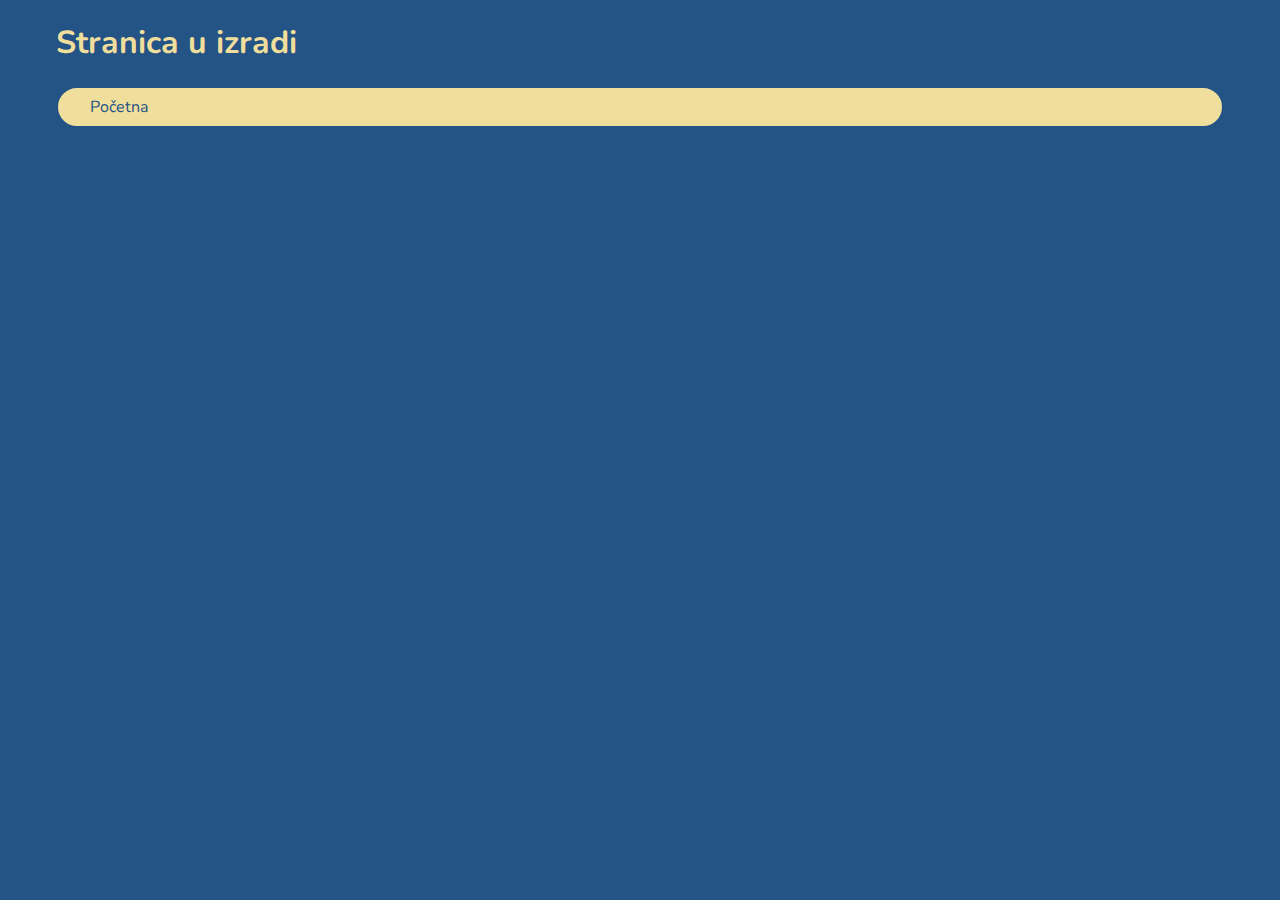
<file: soon.html>
<!DOCTYPE html>
<html lang="en">
<head>
    <meta charset="UTF-8">
    <meta http-equiv="X-UA-Compatible" content="IE=edge">
    <meta name="viewport" content="width=device-width, initial-scale=1.0">
    <meta name="theme-color" content="#c5ebe4">
    <link rel="stylesheet" href="https://cdnjs.cloudflare.com/ajax/libs/bootstrap/5.2.3/css/bootstrap.min.css" integrity="sha512-SbiR/eusphKoMVVXysTKG/7VseWii+Y3FdHrt0EpKgpToZeemhqHeZeLWLhJutz/2ut2Vw1uQEj2MbRF+TVBUA==" crossorigin="anonymous" referrerpolicy="no-referrer" />
    <link rel="stylesheet" href="./css/style.css">
    <title>Coming soon</title>
</head>
<body> 
    <div class="container-fluid blue-bcnd">
        <div class="row justify-content-center align-items-center text-center u-izradi">
            <div class="col-6">
                <h1>Stranica u izradi</h1>
                <a class="btns d-inline-block" href="./index.html">Početna</a>
            </div>
        </div>
    </div>
</body>
</html>
</file>
<file: css/style.css>
@import url('https://fonts.googleapis.com/css2?family=Caveat&&family=Nunito:wght@400;700&family=Roboto+Mono:wght@400;700&display=swap');

:root{
    --dark-blue: #245485;
    --orange: #f0de9c;
    --sky-blue: #c5ebe4;
    --lazar-green: #84bf43;
}

/* u izradi - to be removed */
.u-izradi{
    min-height: 100vh;
}

/* general styles, resets */
*{
    box-sizing: border-box;
}
*:focus{
    outline: none!important;
}
body{
    margin: 0;
    background-color: var(--sky-blue);
    color: var(--dark-blue);
    font-family: 'Nunito', sans-serif;
    overflow-x: hidden!important;
}
img{
    max-width: 100%;
    height: auto;
}
img, i{
    user-select: none;
}
h2{
    font-family: 'Caveat', cursive;
}
ul{
    list-style: none;
    padding: 0;
}
a, button, input, select{
    font-family: inherit;
    color: inherit;
    text-decoration: none;
}
a:hover{
    color: inherit;
}
select{
    border: 0;
    background-color: transparent;
    cursor: pointer;
}
/* general classes */
.container-fluid{
    overflow-x: hidden!important;
}
.row{
    max-width: 1200px;
    margin: auto;
    padding: 0 1rem;
    overflow-x: hidden!important;
}
.col,.col-lg-4{
    padding: 0;
}
.blue-bcnd{
    background-color: var(--dark-blue);
    color: var(--orange);
}
.btn{
    color: inherit;
}
.btns{
    display: block;
    background-color: var(--orange);
    color: var(--dark-blue);
    border: 2px solid;
    border-radius: 100vw;
    padding: 0.5rem 2rem;
    margin: 0.25rem auto;
}
.btns:hover{
    background-color: var(--dark-blue);
    color: var(--orange);
}
.btns-blue{
    background-color: var(--dark-blue);
    color: var(--orange);
}
.btns-blue:hover{
    background-color: var(--orange);
    color: var(--dark-blue);
}
.green{
    color: var(--lazar-green);
    font-weight: bold;
}
/* navigation */
.menu-btn{
    position: relative;
    padding: 1rem 0;
    z-index: 201;
}
.menu-btn:active, .menu-btn:focus{
    outline: none!important;
    border: 0!important;
}
.menu-btn.opened{
    color: var(--orange);
}
.nav-container{
    transform: translateX(-100vw);
    transition: transform 0.4s ease-in-out;
}
.nav-container.opened{
    position: fixed;
    top: 0;
    left: 0;
    width: 100%;
    min-height: 100vh;
    background-color: rgba(0, 0, 0, 0.8);
    color: var(--orange);
    z-index: 200;
    transform: translateX(0);
}
.nav-container > *{
    width: 80%;
    background-color: var(--dark-blue);
    border-right: 0.25rem solid var(--orange);
}
.nav-container nav{
    background: url(../assets/logo-muted.png) var(--dark-blue) no-repeat left bottom / 8rem ;
}
.main-nav li a, .hidden-nav{
    padding: 0.25rem 0.5rem;
    border-radius: 5px 5px 0 0;
}
.main-nav li a:hover, .hidden-nav, .language:hover{
    color: var(--orange);
    background-color: var(--dark-blue);
}
.hidden-nav li a:hover{
    text-decoration: underline;
}
.language{
    border-radius: 5px 5px 0 0;
}

/* hero secton*/
.hero a img{
    max-width: 2.5rem;
}
.hero{
    min-height: 100vh;
    background: url(../assets/hero.jpg) no-repeat left bottom / contain;
}
.hero h1{
    text-shadow: 0px 0px 5px var(--orange);
}
/* welcome section */
.welcome{
    padding-bottom: 3rem;
}
.welcome p{
    text-align: justify;
}
/* curvy lines */
.custom-shape-divider-top-dark-blue, .custom-shape-divider-top-sky-blue{
    position: absolute;
    top: 0;
    left: 0;
    width: 100%;
    overflow: hidden;
    line-height: 0;
}
.custom-shape-divider-top-dark-blue svg, .custom-shape-divider-top-sky-blue svg {
    position: relative;
    display: block;
    width: calc(100% + 1.3px);
    height: 102px;
    transform: rotateY(180deg);
}
.custom-shape-divider-top-dark-blue .shape-fill {
    fill: var(--dark-blue)
}
.custom-shape-divider-top-sky-blue .shape-fill{
    fill: var(--sky-blue);
}
/* carousel section */
.carousel-inner{
    min-height: 60vh;
}
.carousel-caption{
    width: 50%;
    margin: auto;
}
.carousel-item img{
    display: block;
    max-width: 300px;
    margin: 1rem auto 6rem;
    padding-bottom: 0.5rem;
    transform: rotate(-5deg);
    filter: drop-shadow(-5px -5px 10px rgba(255, 255, 255, 0.5));
}
.carousel-item h5{
    font-family: 'Caveat', cursive;
    font-size: 2rem;
}
.carousel-item .btns{
    display: inline-block;
    padding: 0.25rem 1rem;
    font-size: 0.8rem;
    color: #fff;
}
.carousel-item .btns:hover{
    color: var(--dark-blue);
}
.car-p{
    display: none;
}
/* why-milk section */
.health-advice > *{
    width: 45%;
}
/* in numbers section */
.num-item{
    width: 100%;
}
.big-num{
    font-family: 'Roboto Mono', monospace;
    font-size: 4rem;
    font-weight: bold;
    color: var(--lazar-green);
    margin: -1rem 0;
}
.click-animation i{
    color: var(--lazar-green);
}
.click-animation{
    animation: spread 4s ease-in-out infinite;
    transition: opacity 1.5s ease-out;
}
@keyframes spread{
    50%{
        letter-spacing: 4px;
    }
}
.did-you-know{
    background: url(../assets/all-you-need.svg) no-repeat  right center;
} 
.accordion-body{
    background-color: #fff;
    color: #000;
}
#accordion .accordion-button{
    color: var(--dark-blue);
}
/* media section */
.blockquote-footer{
    font-size: 1rem;
    color: var(--orange);
}
.media iframe{
    width: 100%;
    min-height: 40vh;
}
/* map section */
.map-row{
    padding: 0;
}
#map{
    height: 300px;
    border:  2px solid var(--dark-blue);
}
.map a:hover{
    filter: brightness(0.8);
}
/* footer */
.footer{
    background: url(../assets/grass.jpg) no-repeat right bottom;
    font-size: 0.8rem;
}
.footer > *{
    border-top: 1px solid;
}
.footer nav ul li a{
    text-decoration: underline;
    line-height: 2rem;
}
.copyright small, span.blue-footer{
    background-color: rgba(197, 235, 228, 0.8);
    border-radius: 5px;
    padding: 0.25rem;
    line-height: 1.5rem;
}
.current-year{
    font-family: 'Roboto Mono', monospace;
}
/* go to top button */
.go-to-top{
    display: none;
    bottom: 2rem;
    right: 2rem;
    font-size: 2rem;
    line-height: 2rem;
    width: 2rem;
    height: 2rem;
    background-color: var(--sky-blue);
    border-radius: 50%;
    z-index: 200
}
.go-to-top i{
    transform: scale(1.1);
    cursor: pointer!important;
}
.go-to-top:hover{
    filter: brightness(0.8);
}

/* RESPONSIVE */
/* small */
@media (min-width: 576px){
    .map-row{
        padding: 0 1rem;
    }
    #map{
        height: 400px;
    }
    img[alt="charts"]{
        max-width: 400px;
    }
}
/* medium */
@media (min-width: 768px){
    .num-container > *{
        flex-basis: 50%;
    }
}
/* large */
@media (min-width: 992px){
    .nested-nav:hover .hidden-nav{
        display: block!important;
    }
    .nav-container{
        transform: translateX(0);
        background-color: transparent;
        color: var(--dark-blue);
    }
    .nav-container > *{
        width: auto;
        background-color: transparent;
        border-right: 0;
    }
    .nav-container nav{
        background: none;
    }
    .hero{
        min-height: 1280px;
        background-position: left top;
        background-size: cover;
    }
    .carousel-item > img{
        max-width: 400px;
        margin-left: 5rem;
    }
    .carousel-caption > *{
        margin: 0  0 5rem 10rem;
    }
    .car-p{
        display: block;
    }
    .num-item{
        width: 50%;
    }
    .footer{
        font-size: 1rem;
    }
    .footer nav ul li{
        border-right: 1px solid;
    }
    .footer nav ul li:last-of-type{
        border-right: 0;
    }
    .footer nav ul li a{
        text-decoration: none;
        line-height: normal;
    }
    .footer nav ul li a:hover{
        background-color: var(--dark-blue);
        color: var(--orange);
        border-radius: 100vw;
    }
    .go-to-top{
        right: 2.5rem;
        font-size: 3rem;
        line-height: 3rem;
        width: 3rem;
        height: 3rem; 
    }
}
/* phone landscape */
@media ( (orientation: landscape) and (max-width: 1200px)){
    .hero{
        background-position: right bottom!important;
    }
}
/* extra large */
@media (min-width: 1200px){
    .carousel-item > img{
        max-width: 500px;
        margin-left: 5rem;
    }
    .carousel-caption > *{
        margin: 0  0 6rem 15rem;
    }
    .carousel-item h5{
        font-size: 3rem;
    }
    .carousel-item p{
        font-size: 1.2rem;
    }
    .carousel-item .btns{
        font-size: 1rem;
    }
}
/* xx large */
@media (min-width: 1920px){ 
    .container-fluid{
        max-width: 1920px;
    }
}
</file>
